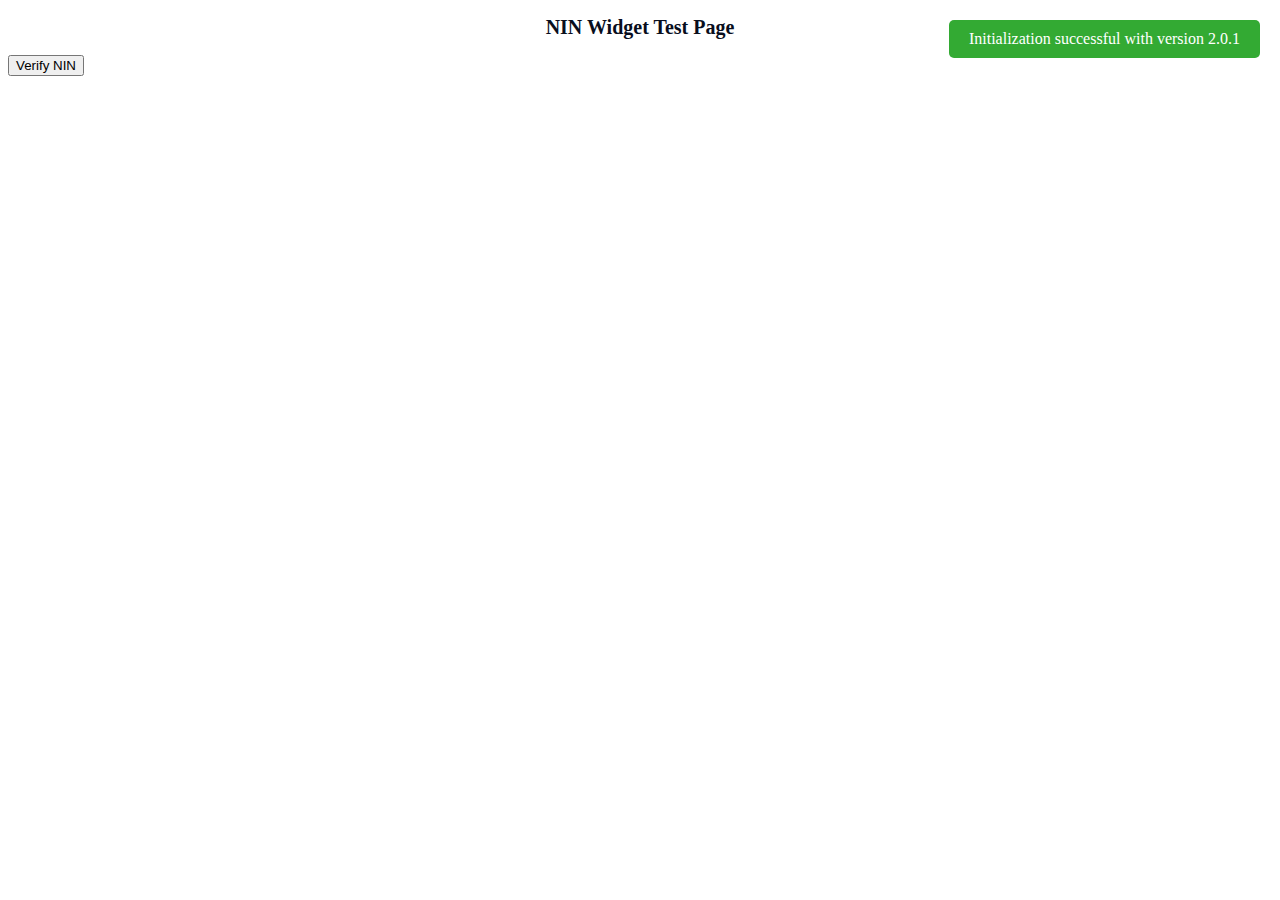
<file: index.html>
<!DOCTYPE html>
<html lang="en">
<head>
    <meta charset="UTF-8">
    <meta name="viewport" content="width=device-width, initial-scale=1.0">
    <title>NIN Widget Test</title>
    <!-- Include the local widget script -->
    <link rel="stylesheet" href="https://D3troit98.github.io/nin-auth-cdn/index.css">
      <script src="https://D3troit98.github.io/nin-auth-cdn/nin-auth.js"></script>
    <!-- <script src="https://D3troit98.github.io/nin-auth-cdn/nin-auth-v2.js"></script> -->
     <!-- <script src="https://D3troit98.github.io/nin-auth-cdn/nin-auth-v4.js"></script> -->

</head>
<body>
    <h1>NIN Widget Test Page</h1>
 <button id="open-widget">Verify NIN</button>
 <script>
    // Initialize with configuration
    window.NinAuth.initialize({
    baseUrl: "https://your-api-base-url",
    clientId: "your-client-id",
    clientSecret: "your-client-secret",
    enterpriseId: "your-enterprise-id"
    });

    // Set up button click handler
    document.getElementById('open-widget').addEventListener('click', function() {
    window.NinAuth.openModal();
    });
// // You can also pass the configuration when opening the modal
// document.getElementById('open-widget-with-config').addEventListener('click', function() {
// window.NinAuth.openModal({
// baseUrl: "https://your-api-base-url",
// clientId: "your-client-id",
// clientSecret: "your-client-secret",
// enterpriseId: "your-enterprise-id",
// nin: "12345678906", // Pre-fill NIN if available
// note: "account creation" // Pre-fill note if available
// });
// });
</script>

</body>
</html>
</file>
